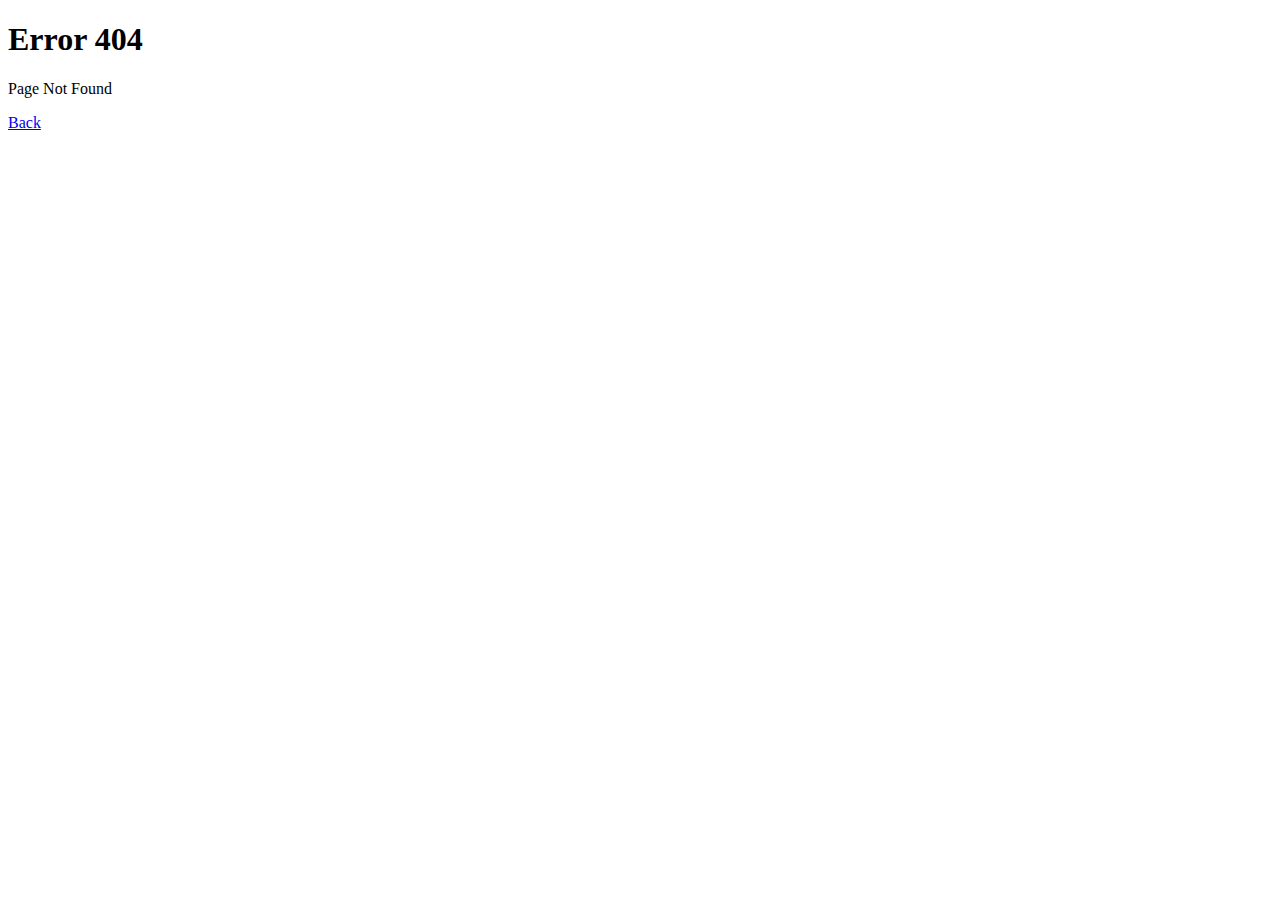
<file: fonts/glyphicons-halflings-regular-2.html>
<!DOCTYPE html>
<html>

<!-- Mirrored from betagamespot.com/generator/sims-freeplay-generator/fonts/glyphicons-halflings-regular-2.html by HTTrack Website Copier/3.x [XR&CO'2014], Mon, 08 Feb 2016 20:31:30 GMT -->
<head>
    <title>i-MSCP internet - Multi Server Control Panel - Error 404</title>
    
    <meta name='robots' content='nofollow, noindex' />
    <link href="http://betagamespot.com/errors/inc/errordocs.css" rel="stylesheet" type="text/css" />
<meta http-equiv="Content-Type" content="text/html; charset=utf-8" /></head>
<body>
<div id="outer">
    <div id="inner">
        <h1>Error 404</h1>

        <p>Page Not Found</p>

        <div id="backlink"><a href="#" onclick="window.history.go(-2)" target="_self">Back</a></div>
    </div>
</div>
</body>

<!-- Mirrored from betagamespot.com/generator/sims-freeplay-generator/fonts/glyphicons-halflings-regular-2.html by HTTrack Website Copier/3.x [XR&CO'2014], Mon, 08 Feb 2016 20:31:30 GMT -->
</html>
</file>
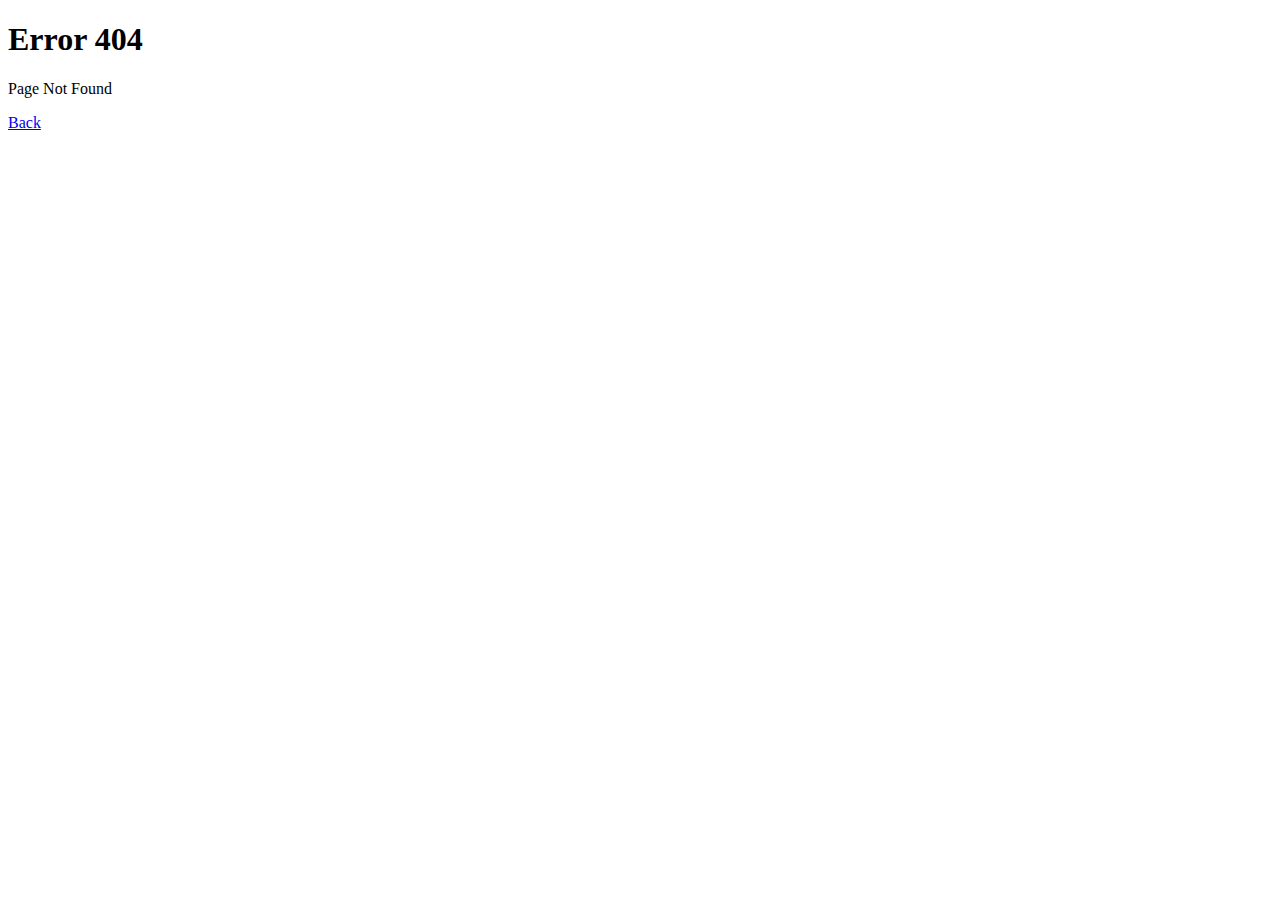
<file: fonts/glyphicons-halflings-regular-3.html>
<!DOCTYPE html>
<html>

<!-- Mirrored from betagamespot.com/generator/sims-freeplay-generator/fonts/glyphicons-halflings-regular-3.html by HTTrack Website Copier/3.x [XR&CO'2014], Mon, 08 Feb 2016 20:31:30 GMT -->
<head>
    <title>i-MSCP internet - Multi Server Control Panel - Error 404</title>
    
    <meta name='robots' content='nofollow, noindex' />
    <link href="http://betagamespot.com/errors/inc/errordocs.css" rel="stylesheet" type="text/css" />
<meta http-equiv="Content-Type" content="text/html; charset=utf-8" /></head>
<body>
<div id="outer">
    <div id="inner">
        <h1>Error 404</h1>

        <p>Page Not Found</p>

        <div id="backlink"><a href="#" onclick="window.history.go(-2)" target="_self">Back</a></div>
    </div>
</div>
</body>

<!-- Mirrored from betagamespot.com/generator/sims-freeplay-generator/fonts/glyphicons-halflings-regular-3.html by HTTrack Website Copier/3.x [XR&CO'2014], Mon, 08 Feb 2016 20:31:30 GMT -->
</html>
</file>
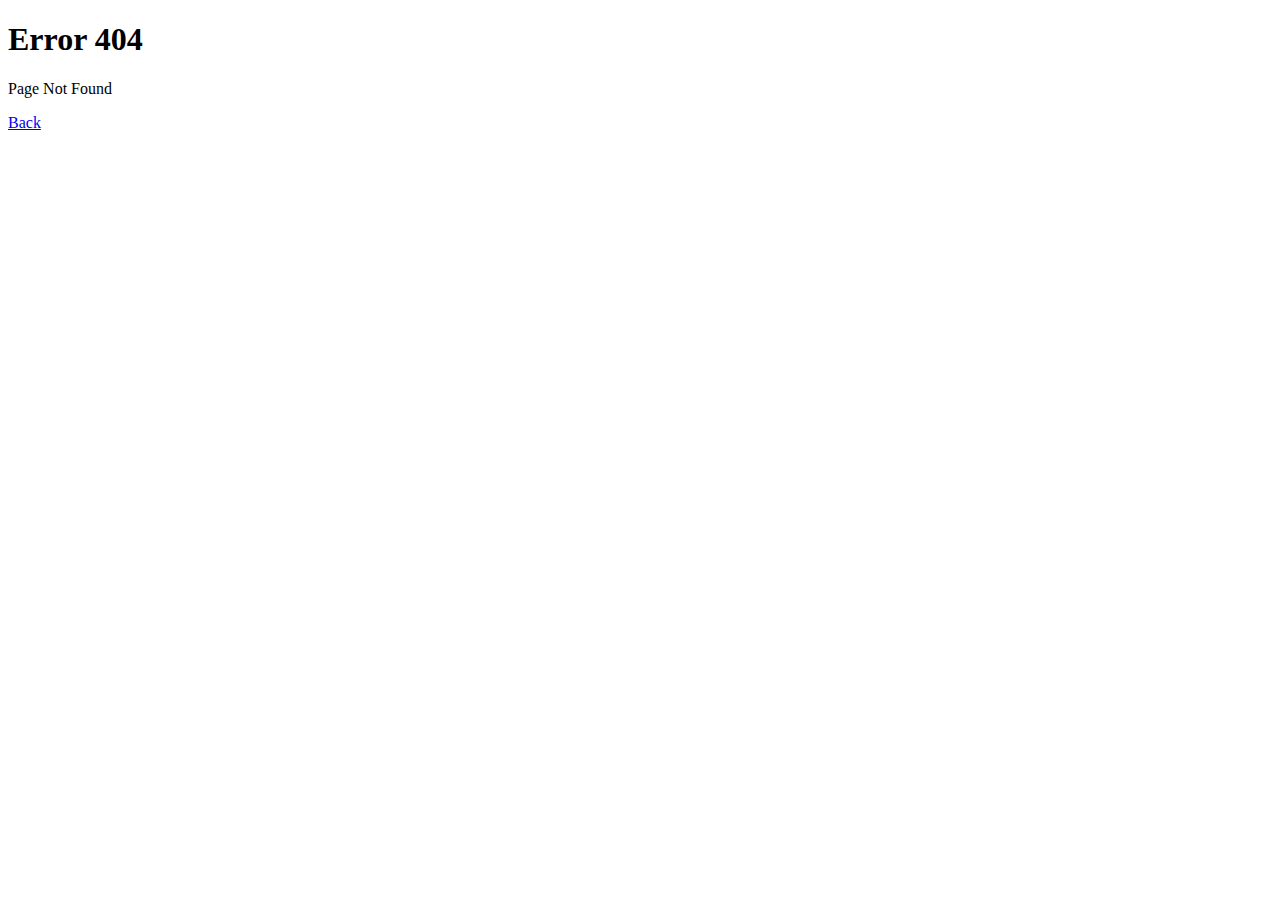
<file: fonts/glyphicons-halflings-regular.html>
<!DOCTYPE html>
<html>

<!-- Mirrored from betagamespot.com/generator/sims-freeplay-generator/fonts/glyphicons-halflings-regular.html by HTTrack Website Copier/3.x [XR&CO'2014], Mon, 08 Feb 2016 20:31:30 GMT -->
<head>
    <title>i-MSCP internet - Multi Server Control Panel - Error 404</title>
    
    <meta name='robots' content='nofollow, noindex' />
    <link href="http://betagamespot.com/errors/inc/errordocs.css" rel="stylesheet" type="text/css" />
<meta http-equiv="Content-Type" content="text/html; charset=utf-8" /></head>
<body>
<div id="outer">
    <div id="inner">
        <h1>Error 404</h1>

        <p>Page Not Found</p>

        <div id="backlink"><a href="#" onclick="window.history.go(-2)" target="_self">Back</a></div>
    </div>
</div>
</body>

<!-- Mirrored from betagamespot.com/generator/sims-freeplay-generator/fonts/glyphicons-halflings-regular.html by HTTrack Website Copier/3.x [XR&CO'2014], Mon, 08 Feb 2016 20:31:30 GMT -->
</html>
</file>
